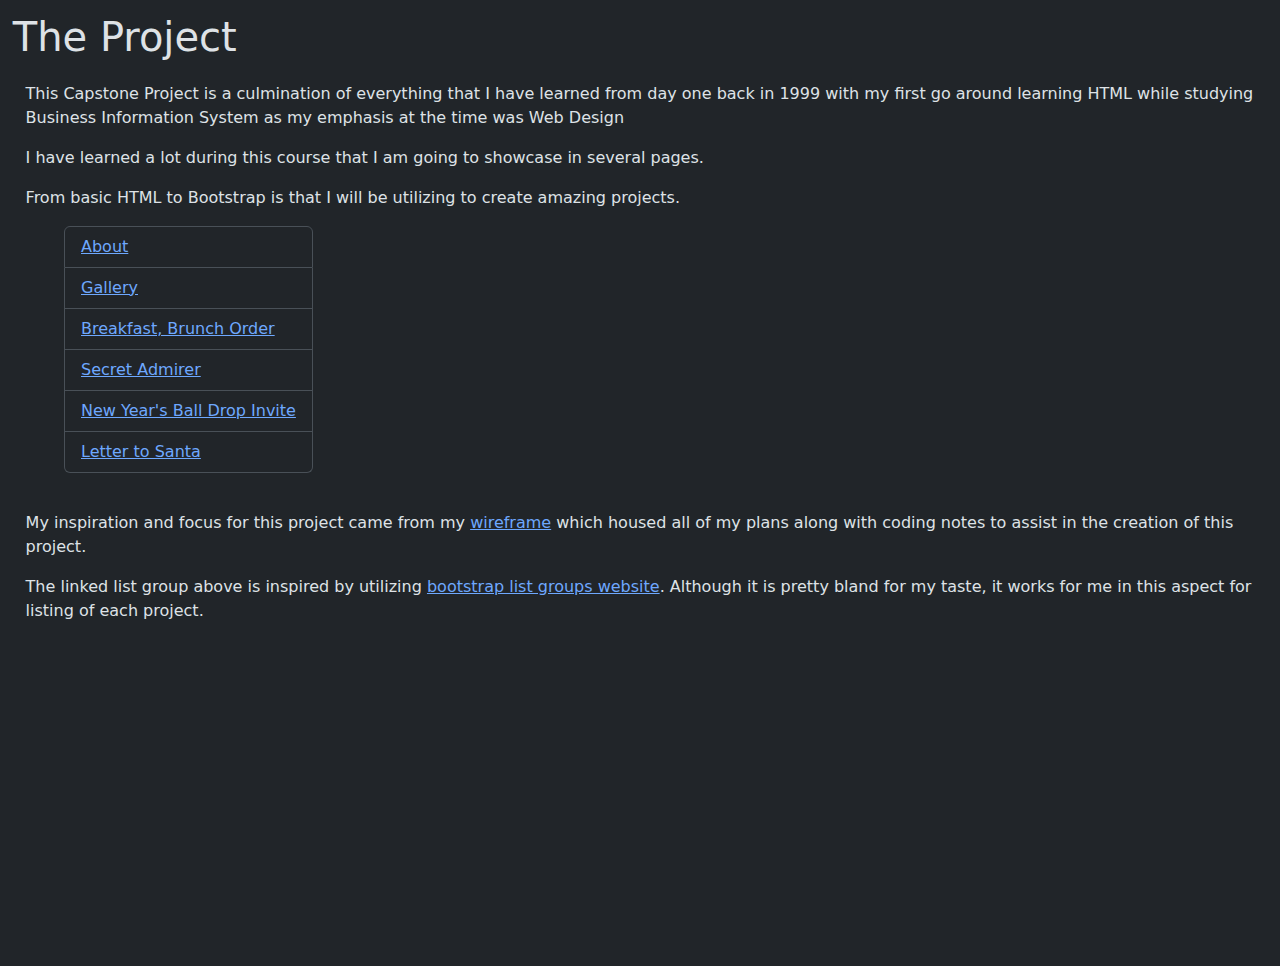
<file: index.html>
<!DOCTYPE html>
<html lang="en" data-bs-theme="dark">

<head> 
    <meta charset="UTF-8">
    <meta name="viewport" content="width=device-width, initial-scale=1.0">
    <link href="https://cdn.jsdelivr.net/npm/bootstrap@5.3.3/dist/css/bootstrap.min.css" rel="stylesheet"
        integrity="sha384-QWTKZyjpPEjISv5WaRU9OFeRpok6YctnYmDr5pNlyT2bRjXh0JMhjY6hW+ALEwIH" crossorigin="anonymous">
    <link href="style.css">
    <title>Project Home</title>
</head>

<body>
    <h1 style="padding: 1%;">The Project</h1>
    <p style="margin-left: 2%;">This Capstone Project is a culmination of everything that I have learned from day one back in 1999 with my first
        go around learning HTML while studying Business Information System as my emphasis at the time was Web Design</p>
    <p style="margin-left: 2%;">I have learned a lot during this course that I am going to showcase in several pages.</p>
    <p style="margin-left: 2%;">From basic HTML to Bootstrap is that I will be utilizing to create amazing projects.</p>
    <ul class="list-group" style="width: fit-content; margin-left: 5%;">
        <li class="list-group-item"><a href="About/about.html">About</a></li>
        <li class="list-group-item"><a href="Gallery/gallery.html">Gallery</a></li>
        <li class="list-group-item"><a href="Breakfast Brunch/breakfastbrunch2.html">Breakfast, Brunch Order</a></li>
        <li class="list-group-item"><a href="Cupid's Crush/cupidscrush.html">Secret Admirer</a></li>
        <li class="list-group-item"><a href="New Years/newyears.html">New Year's Ball Drop Invite</a></li>
        <li class="list-group-item"><a href="SantasHelper/santa.html">Letter to Santa</a></li>  
    </ul>
    <p style="padding-top: 3%; margin-left: 2%;">My inspiration and focus for this project came from my <a
            href="https://www.canva.com/design/DAGKBbbm5WA/4O4X8jsb6ebn26_ZtQ4lug/edit?utm_content=DAGKBbbm5WA&utm_campaign=designshare&utm_medium=link2&utm_source=sharebutton"
            alt="wireframe canva">wireframe</a> which housed all of my plans along with coding notes to assist in the
        creation of this project.</p>
    <p style="margin-left: 2%;">The linked list group above is inspired by utilizing <a
            href="https://getbootstrap.com/docs/5.3/components/list-group/">bootstrap list groups website</a>. Although
        it is pretty bland for my taste, it works for me in this aspect for listing of each project.</p>
    <video width="500" height="320" autoplay loop preload="none" style="margin-left: 40%;">
        <source src="Capstone Images/capstonevideo.mp4" type="video/mp4">
    </video>
    
    <script src="script.js"></script>
    <script src="https://cdn.jsdelivr.net/npm/bootstrap@5.3.3/dist/js/bootstrap.bundle.min.js"
        integrity="sha384-YvpcrYf0tY3lHB60NNkmXc5s9fDVZLESaAA55NDzOxhy9GkcIdslK1eN7N6jIeHz"
        crossorigin="anonymous"></script>
</body>

</html>
</file>
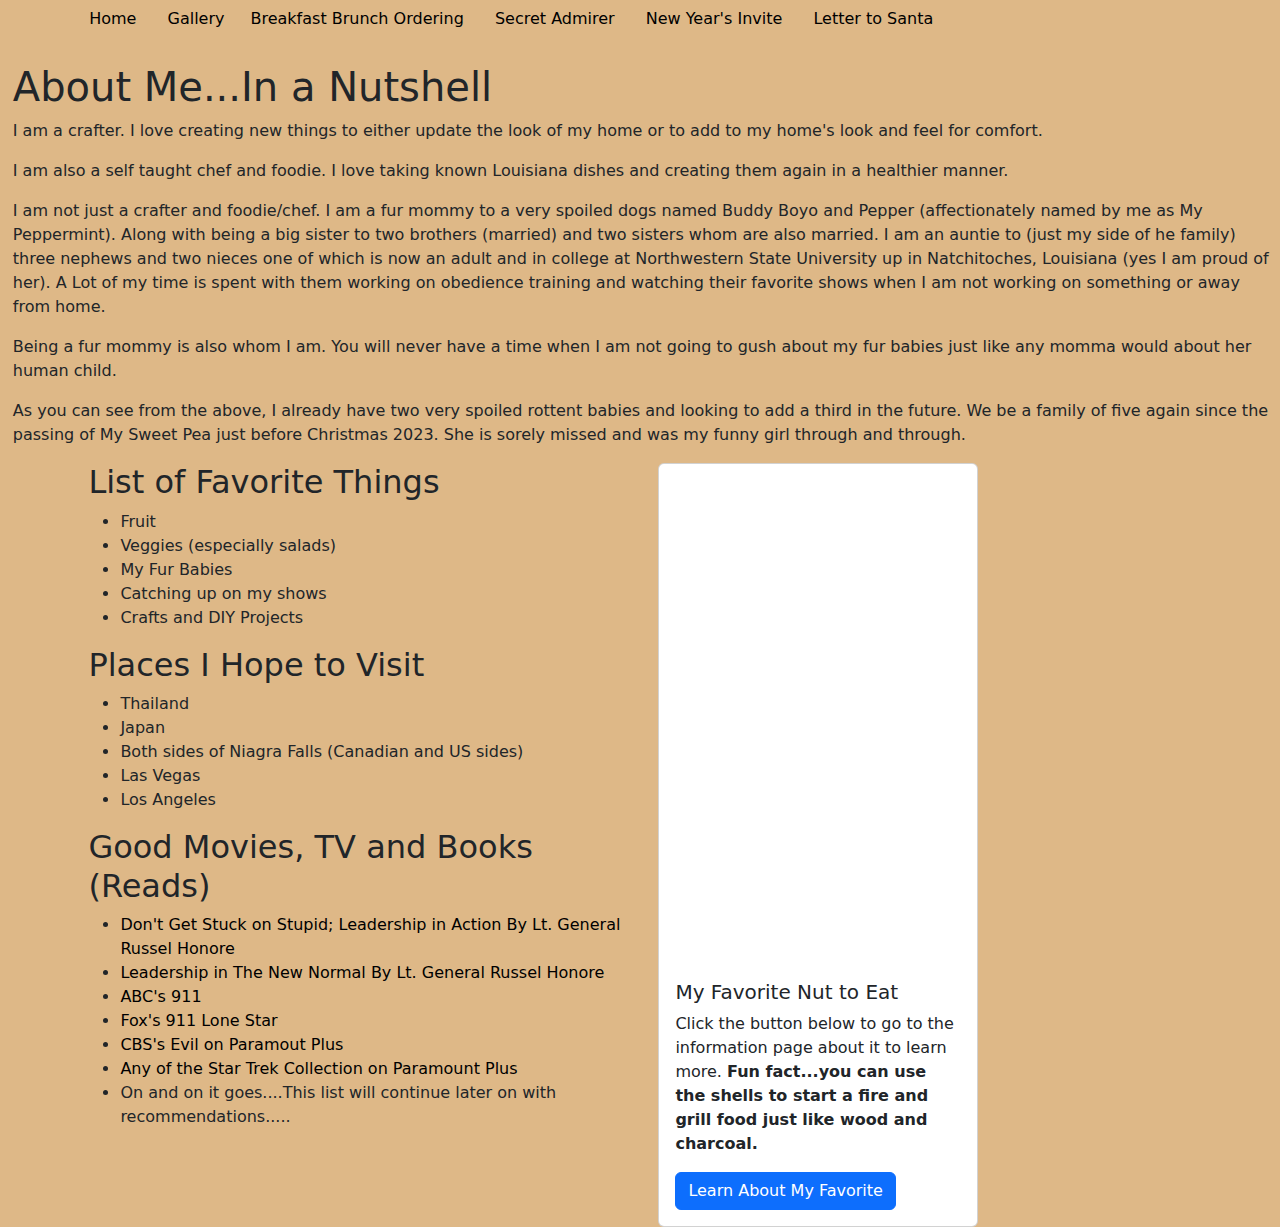
<file: About/about.html>
<!DOCTYPE html>
<html lang="en">

<head>
    <meta charset="UTF-8">
    <meta name="viewport" content="width=device-width, initial-scale=1.0">
    <link href="https://cdn.jsdelivr.net/npm/bootstrap@5.3.3/dist/css/bootstrap.min.css" rel="stylesheet"
        integrity="sha384-QWTKZyjpPEjISv5WaRU9OFeRpok6YctnYmDr5pNlyT2bRjXh0JMhjY6hW+ALEwIH" crossorigin="anonymous">
    <link href="about.css">
    <title>About Me</title>
</head>
<nav
    style="text-emphasis: center; margin-top: auto; margin-left: auto; margin-bottom: auto; padding-left: 5%; padding-bottom: 1%;">
    <button type="button" class="btn"> <a href="../index.html">Home</a></button>
    <button type="button" class="btn"><a href="../Gallery/gallery.html">Gallery</a>
        <button type="button" class="btn"><a href="../Breakfast Brunch/breakfastbrunch2.html">Breakfast Brunch
                Ordering</a></button>
        <button type="button" class="btn"><a href="../Cupid's Crush/cupidscrush.html">Secret Admirer</a></button>
        <button type="button" class="btn"><a href="../New Years/newyears.html">New Year's Invite</a></button>
        <button type="button" class="btn"><a href="../SantasHelper/santa.html">Letter to Santa</a></button>
</nav>
<style>
    body {
        background-color: burlywood;
    }

    body {
        padding-left: 1%;
    }

    #h1 {
        padding-top: 1%;
    }
    a{
        text-decoration: none; color: black;
    }
</style>

<body>
    <h1 id="h1">About Me...In a Nutshell</h1>
    <p>I am a crafter. I love creating new things to either update the look of my home or to add to my
        home's look and feel for comfort.</strong></p>
    <p>I am also a self taught chef and foodie. I love taking known Louisiana dishes and creating them again
        in a healthier manner.</p>
    <p>I am not just a crafter and foodie/chef. I am a fur mommy to a very spoiled dogs named Buddy Boyo and
        Pepper (affectionately named by me as My Peppermint). Along with being a big sister to two brothers
        (married) and two sisters whom are also married. I am an auntie to (just my side of he family) three
        nephews and two nieces one of which is now an adult and in college at Northwestern State University up
        in Natchitoches, Louisiana (yes I am proud of her). A Lot of my time is spent with them working on
        obedience training and watching their favorite shows when I am not working on something or away from
        home.</p>
    <p>Being a fur mommy is also whom I am. You will never have a time when I am not going to gush about my
        fur babies just like any momma would about her human child.</p>
    <p>As you can see from the above, I already have two very spoiled rottent babies and looking to add a
        third in the future. We be a family of five again since the passing of My Sweet Pea just before
        Christmas 2023. She is sorely missed and was my funny girl through and through.</p>

    <div class="container text-left">
        <div class="row">
            <div class="col">
                <h2>List of Favorite Things</h2>
                <ul>
                    <li>Fruit</li>
                    <li>Veggies (especially salads)</li>
                    <li>My Fur Babies</li>
                    <li>Catching up on my shows</li>
                    <li>Crafts and DIY Projects</li>
                </ul>
                <h2>Places I Hope to Visit</h2>
                <ul>
                    <li>Thailand</li>
                    <li>Japan</li>
                    <li>Both sides of Niagra Falls (Canadian and US sides)</li>
                    <li>Las Vegas</li>
                    <li>Los Angeles</li>
                </ul>
                <h2>Good Movies, TV and Books (Reads)</h2>
                <ul>
                    <li><a
                            href="https://www.amazon.com/Dont-Get-Stuck-Stupid-Leadership/dp/0999588419/ref=sr_1_1?dib=eyJ2IjoiMSJ9.[base64].Nhn1e58KwNHBDIULJByu9EPVtBtRCSGPm_9gJCPUMz8&dib_tag=se&keywords=don%27t+get+stuck+on+stupid&qid=1717899485&sr=8-1">Don't
                            Get Stuck on Stupid; Leadership in Action By Lt. General Russel Honore</a></li>
                    <li><a
                            href=:https://www.amazon.com/Leadership-Normal-General-Russel-Honore/dp/0925417815/ref=pd_bxgy_thbs_d_sccl_1/142-4540130-5851865?pd_rd_w=yfD7U&content-id=amzn1.sym.c51e3ad7-b551-4b1a-b43c-3cf69addb649&pf_rd_p=c51e3ad7-b551-4b1a-b43c-3cf69addb649&pf_rd_r=PZAS1P0M92NQWY58FXH2&pd_rd_wg=BbHJf&pd_rd_r=c91cb51e-a647-4aa5-9bcc-0cb78c638961&pd_rd_i=0925417815&psc=1">Leadership
                            in The New Normal By Lt. General Russel Honore</a></li>
                    <li><a href="https://abc.com/show/42bb0821-68c2-4543-8d0f-51ca8e7dbcf4">ABC's 911</a></li>
                    <li><a href="https://www.fox.com/9-1-1-lone-star/">Fox's 911 Lone Star</a></li>
                    <li><a href="https://www.paramountplus.com/shows/evil/">CBS's Evil on Paramout Plus</a></li>
                    <li><a href="https://www.paramountplus.com/collections/star-trek/">Any of the Star Trek Collection
                            on
                            Paramount Plus</a></li>
                    <li>On and on it goes....This list will continue later on with recommendations.....</li>
                </ul>
            </div>
            <div class="col-6">
                <div class="card" style="width: 20rem;">
                    <video width="320" height="500" autoplay loop preload="none">
                        <source src="../Capstone Images/5530082-uhd_2160_3840_25fps.mp4">
                    </video>
                    <div class="card-body">
                        <h5 class="card-title">My Favorite Nut to Eat</h5>
                        <p id="favenutParagraph" class="card-text">Click the button below to go to the information page about it to learn
                            more. <b>Fun fact...you can use the shells to start a fire and grill food just like wood and charcoal.</b></p>
                        <a href="https://en.wikipedia.org/wiki/Pistachio" class="btn btn-primary">Learn About My Favorite</a>
                    </div>
                </div>
            </div>
        </div>
    </div>


    <script src="https://cdn.jsdelivr.net/npm/bootstrap@5.3.3/dist/js/bootstrap.bundle.min.js"
        integrity="sha384-YvpcrYf0tY3lHB60NNkmXc5s9fDVZLESaAA55NDzOxhy9GkcIdslK1eN7N6jIeHz"
        crossorigin="anonymous"></script>
    <script src="about.js"></script>
</body>

</html>
</file>
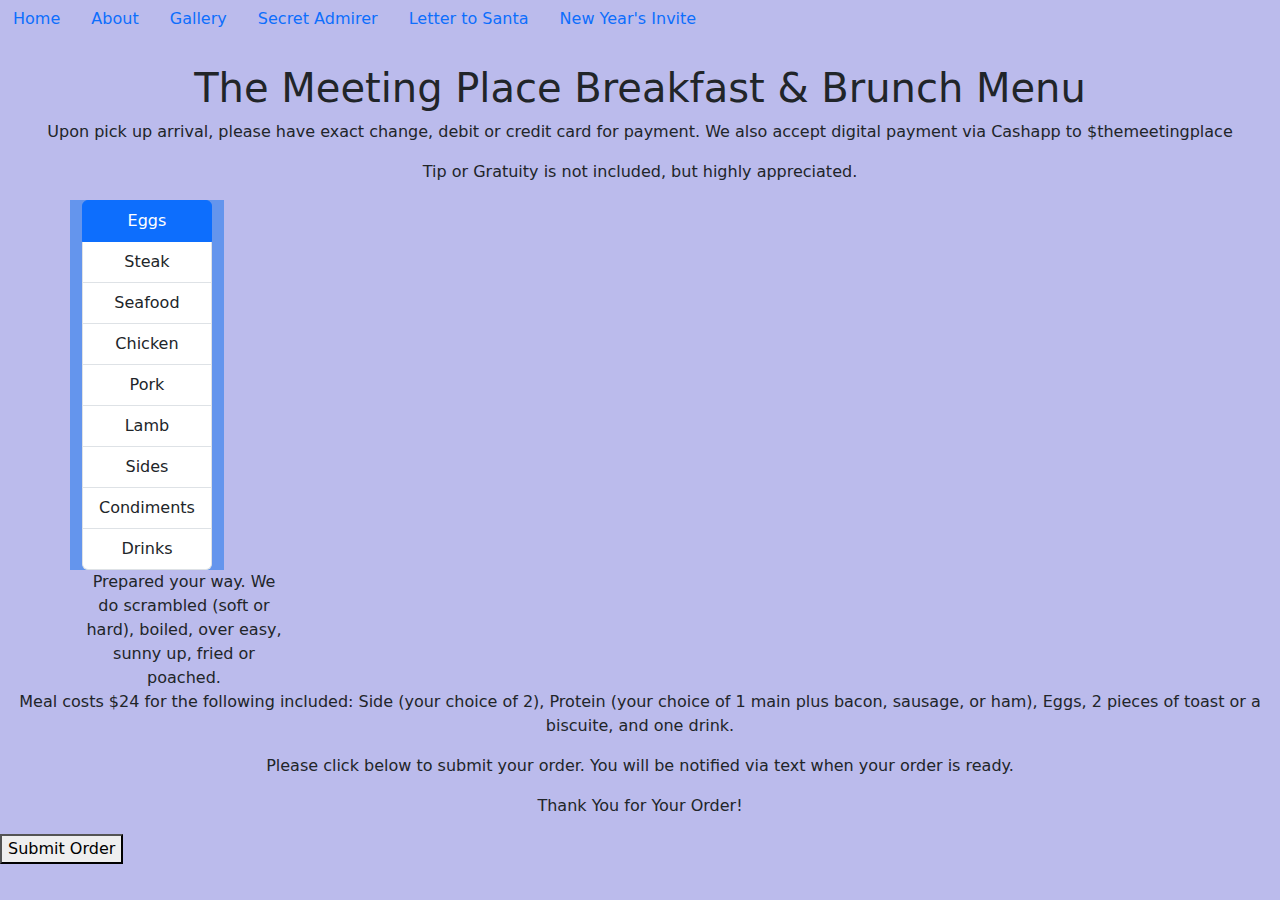
<file: Breakfast Brunch/breakfastbrunch2.html>
<!DOCTYPE html>
<html lang="en">

<head>
    <meta charset="UTF-8">
    <meta name="viewport" content="width=device-width, initial-scale=1.0">
    <link href="https://cdn.jsdelivr.net/npm/bootstrap@5.3.3/dist/css/bootstrap.min.css" rel="stylesheet"
        integrity="sha384-QWTKZyjpPEjISv5WaRU9OFeRpok6YctnYmDr5pNlyT2bRjXh0JMhjY6hW+ALEwIH" crossorigin="anonymous">
    <link href="../Breakfast Brunch/breakfastbrunch2.css">
    <title>Breakfast or Brunch Ordering</title>
</head>

<nav>
    <button type="button" class="btn"><a href="../index.html">Home</a></button>
    <button type="button" class="btn"><a href="../About/about.html">About</a></button>
    <button type="button" class="btn"><a href="../Gallery/gallery.html">Gallery</a></button>
    <button type="button" class="btn"><a href="../Cupid's Crush/cupidscrush.html">Secret Admirer</a></button>
    <button type="button" class="btn"><a href="../SantasHelper/santa.html">Letter to Santa</a></button>
    <button type="button" class="btn"><a href="../New Years/newyears.html">New Year's Invite</a></button>
</nav>

<body>
    <style>
        body {
            background-color: rgb(187, 187, 236);
        }

        a {
            text-decoration: none;
        }
    </style>
    <h1 style="text-align: center; padding-top: 2%;">The Meeting Place Breakfast & Brunch Menu</h1>
    <p style="text-align: center;">Upon pick up arrival, please have exact change, debit or credit card for payment. We
        also
        accept digital payment via Cashapp to $themeetingplace</p>
    <p style="text-align: center;">Tip or Gratuity is not included, but highly appreciated.</p>
    <div class="container text-center">
        <div class="row">
            <div class="col-4">
                <div class="row">
                    <div class="col-4" style="width: fit-content; background-color: cornflowerblue;">
                        <div class="list-group" id="list-tab" role="tablist">
                            <a class="list-group-item list-group-item-action active" id="list-Eggs-list"
                                data-bs-toggle="list" href="#list-Eggs" role="tab" aria-controls="list-Eggs">Eggs</a>
                            <a class="list-group-item list-group-item-action" id="list-Steak-list" data-bs-toggle="list"
                                href="#list-Steak" role="tab" aria-controls="list-Steak">Steak</a>
                            <a class="list-group-item list-group-item-action" id="list-Seafood-list"
                                data-bs-toggle="list" href="#list-Seafood" role="tab"
                                aria-controls="list-Seafood">Seafood</a>
                            <a class="list-group-item list-group-item-action" id="list-Chicken-list"
                                data-bs-toggle="list" href="#list-Chicken" role="tab"
                                aria-controls="list-Chicken">Chicken</a>
                            <a class="list-group-item list-group-item-action" id="list-Pork-list" data-bs-toggle="list"
                                href="#list-Pork" role="tab" aria-controls="list-Pork">Pork</a>
                            <a class="list-group-item list-group-item-action" id="list-Lamb-list" data-bs-toggle="list"
                                href="#list-Lamb" role="tab" aria-controls="list-Lamb">Lamb</a>
                            <a class="list-group-item list-group-item-action" id="list-Sides-list" data-bs-toggle="list"
                                href="#list-Sides" role="tab" aria-controls="list-Sides-list">Sides</a>
                            <a class="list-group-item list-group-item-action" id="list-Condiments-list"
                                data-bs-toggle="list" href="#list-Condiments" role="tab"
                                aria-controls="list-Condiments">Condiments</a>
                            <a class="list-group-item list-group-item-action" id="list-Drinks-list"
                                data-bs-toggle="list" href="#list-Drinks" role="tab"
                                aria-controls="list-Drinks">Drinks</a>
                        </div>
                    </div>
                    <div class="col-4" style="width: 60%;">
                        <div class="tab-content" id="nav-tabContent">
                            <div class="tab-pane fade show active" id="list-Eggs" role="tabpanel"
                                aria-labelledby="list-Eggs-list">
                                Prepared your way. We do scrambled (soft or hard), boiled, over easy, sunny up, fried or
                                poached.
                            </div>
                            <div class="tab-pane fade" id="list-Steak" role="tabpanel"
                                aria-labelledby="list-Steak-list">A sirloin
                                cut, lightly
                                seasoned and prepared to your liking. Cooked from Well to Blue, just tell us how you
                                like it.
                            </div>
                            <div class="tab-pane fade" id="list-Seafood" role="tabpanel"
                                aria-labelledby="list-Seafood-list">
                                Spiced and prepared with any variety of spice. Choices are Salmon or Shrimp (Fried or
                                Grilled).
                            </div>
                            <div class="tab-pane fade" id="list-Chicken" role="tabpanel"
                                aria-labelledby="list-Chicken-list">
                                Lovingly rubed with spices and flat top grilled or fried. Or your choice of smoothered
                                chicken
                                livers and/or
                                gizzards with onions (or a mix of both smoothered in Onion Gravy). Your Choice.
                            </div>
                            <div class="tab-pane fade" id="list-Pork" role="tabpanel" aria-labelledby="list-Pork-list">
                                Bone
                                in chops cooked on a flat top coated in a special blend of spices. Served as a sandwich
                                or as an
                                accompaniment to any meal sides.
                            </div>
                            <div class="tab-pane fade" id="list-Lamb" role="tabpanel" aria-labelledby="list-Lamb-list">
                                Lamb
                                is prepared cooked to order according to your doness coated in herbs and spices. There
                                is a choice
                                between ground patties or something with a bone. Pricing for this item is different.
                                Cooked from
                                Well to Blue, just tell us how you like it.
                            </div>
                            <div class="tab-pane fade" id="list-Sides" role="tabpanel"
                                aria-labelledby="list-Sides-list">Your
                                choice of sides prepared to your liking. Choice of two from grits, oatmeal,
                                hasbrowns/homefries,
                                rice, buscuits, sauteed onions & mushrooms, fruit salad, or toast.
                            </div>
                            <div class="tab-pane fade" id="list-Condiments" role="tabpanel"
                                aria-labelledby="list-Condiments-list">
                                Your
                                choice of condiments to add from the menu. Choices are Grape Jelly, Apple Jelly, Butter,
                                Apple
                                Butter, Strawberry Jelly or Preserve, Creamer (for coffee), Whipped Cream, Sour Cream,
                                Guacamole,
                                Red Salsa, Green Salsa, Tahini, Almond or Peanut Butter, Ketcup, Honey, Sugar, Cheese,
                                or Steen
                                Syrup.
                            </div>
                            <div class="tab-pane fade" id="list-Drinks" role="tabpanel"
                                aria-labelledby="list-Drinks-list">Your
                                choice between coffee (iced or hot), Tea (iced or hot), Juice(Orange, Apple or Grape),
                                Virgin Mimosa
                                (Made with Orange Juice
                                and
                                Grape Juice), Milk (Dariy and Non-Dairy-Almond Milk), Lemonade, or Soda.
                            </div>
                        </div>
                    </div>
                </div>
            </div>
            <div class="col-6">
                <div class="container" style="align-content: space-around;">
                    <aside><video width="500" height="320" autoplay loop preload="none" style="margin-left: 40%;">
                            <source src="../Capstone Images/1908426-uhd_3840_2160_25fps.mp4">
                        </video></aside>
                </div>
            </div>
        </div>
    </div>


    <p style="text-align: center;">Meal costs $24 for the following included: Side (your choice of 2), Protein (your
        choice of 1 main plus bacon, sausage, or ham), Eggs, 2 pieces of toast or a biscuite, and one drink. </p>
    <p style="text-align: center;">Please click below to submit your order. You will be notified via text when your
        order is ready.</p>
    <p id="orderParagraph" style="text-align: center;">Thank You for Your Order!</p>
    <button id="submitOrderButton">Submit Order</button>

    <script src="https://cdn.jsdelivr.net/npm/bootstrap@5.3.3/dist/js/bootstrap.bundle.min.js"
        integrity="sha384-YvpcrYf0tY3lHB60NNkmXc5s9fDVZLESaAA55NDzOxhy9GkcIdslK1eN7N6jIeHz"
        crossorigin="anonymous"></script>
    <script src="breakfastbrunch2.js" rel="stylesheet"></script>

</body>

</html>
</file>
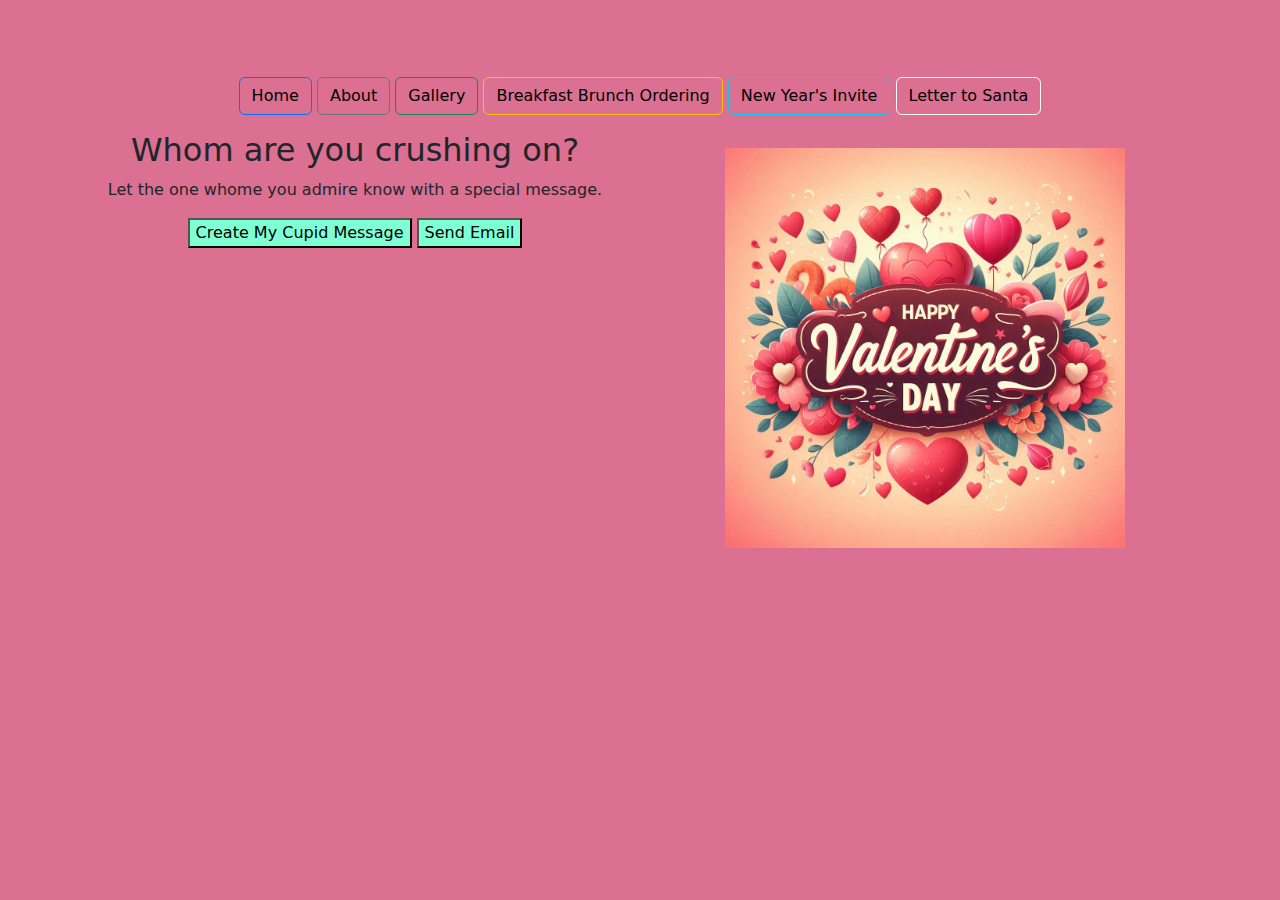
<file: Cupid's Crush/cupidscrush.html>
<!DOCTYPE html>
<html lang="en">

<head>
    <meta charset="UTF-8">
    <meta name="viewport" content="width=device-width, initial-scale=1.0">
    <link href="https://cdn.jsdelivr.net/npm/bootstrap@5.3.3/dist/css/bootstrap.min.css" rel="stylesheet"
        integrity="sha384-QWTKZyjpPEjISv5WaRU9OFeRpok6YctnYmDr5pNlyT2bRjXh0JMhjY6hW+ALEwIH" crossorigin="anonymous">
    <link href="cupidscrush.css">
    <title>Cupid's Arrow, Secret Admirer</title>
</head>

<body>

    <nav style="align-content: center;">
        <button type="button" class="btn btn-outline-primary"><a href="../index.html">Home</a></button>
        <button type="button" class="btn btn-outline-secondary"><a href="../About/about.html">About</a></button>
        <button type="button" class="btn btn-outline-success"><a href="../Gallery/gallery.html">Gallery</a></button>
        <button type="button" class="btn btn-outline-warning"><a
                href="../Breakfast Brunch/breakfastbrunch2.html">Breakfast Brunch Ordering</a></button>
        <button type="button" class="btn btn-outline-info"><a href="../New Years/newyears.html">New Year's
                Invite</a></button>
        <button type="button" class="btn btn-outline-light"><a href="../SantasHelper/santa.html">Letter to
                Santa</a></button>
    </nav>

    <style>
        body {
            background-color: palevioletred;
            padding-top: 6%;
            text-align: center;
        }

        img {
            width: 400px;
            height: 400px;
            margin-top: 6%;
        }

        h2 {
            padding-top: 3%;
        }

        a {
            text-decoration: none; color: black;
        }
    </style>
    <div class="container text-center">
        <div class="row">
            <div class="col">
                <h2 id="mycupidHeader">Whom are you crushing on?</h2>
                <p id="mycupidParagraph">Let the one whome you admire know with a special message.</p>
                <button id="mycupidButton" style="background-color: aquamarine;">Create My Cupid Message</button>
                <button onclick="sendEmail()" style="background-color: aquamarine;">Send Email</button>
            </div>
            <div class="col-6">
                <div>
                    <img src="../Capstone Images/Designer (5).jpeg" alt="happy valentine's day">
                </div>
            </div>
        </div>
    </div>


    <script>
        function sendEmail() {
            Email.send({
                Host: "smtp.yourisp.com",
                Username: "username",
                Password: "password",
                To: 'recipient@example.com',
                From: "sender@example.com",
                Subject: "Cupid's Kiss-You Have a Crush",
                Body: "Hi ${name}, you have a secret admire whom wanted to reveal themselves to you with a gift of ${gifts}. ${signed} wanted you to know that they deeply care about you and on this day while making a declaration of their affection for you. Happy Valentine's Day from ${signed} and My Cupid!"
            })
                .then(function (message) {
                    alert("Mail sent successfully") // Alert message on successful email delivery
                });
        }
    </script>

    <script src="https://smtpjs.com/v3/smtp.js"></script>
    <script src="https://cdn.jsdelivr.net/npm/bootstrap@5.3.3/dist/js/bootstrap.bundle.min.js"
        integrity="sha384-YvpcrYf0tY3lHB60NNkmXc5s9fDVZLESaAA55NDzOxhy9GkcIdslK1eN7N6jIeHz"
        crossorigin="anonymous"></script>
    <script src="cupidscrush.js"></script>
</body>

</html>
</file>
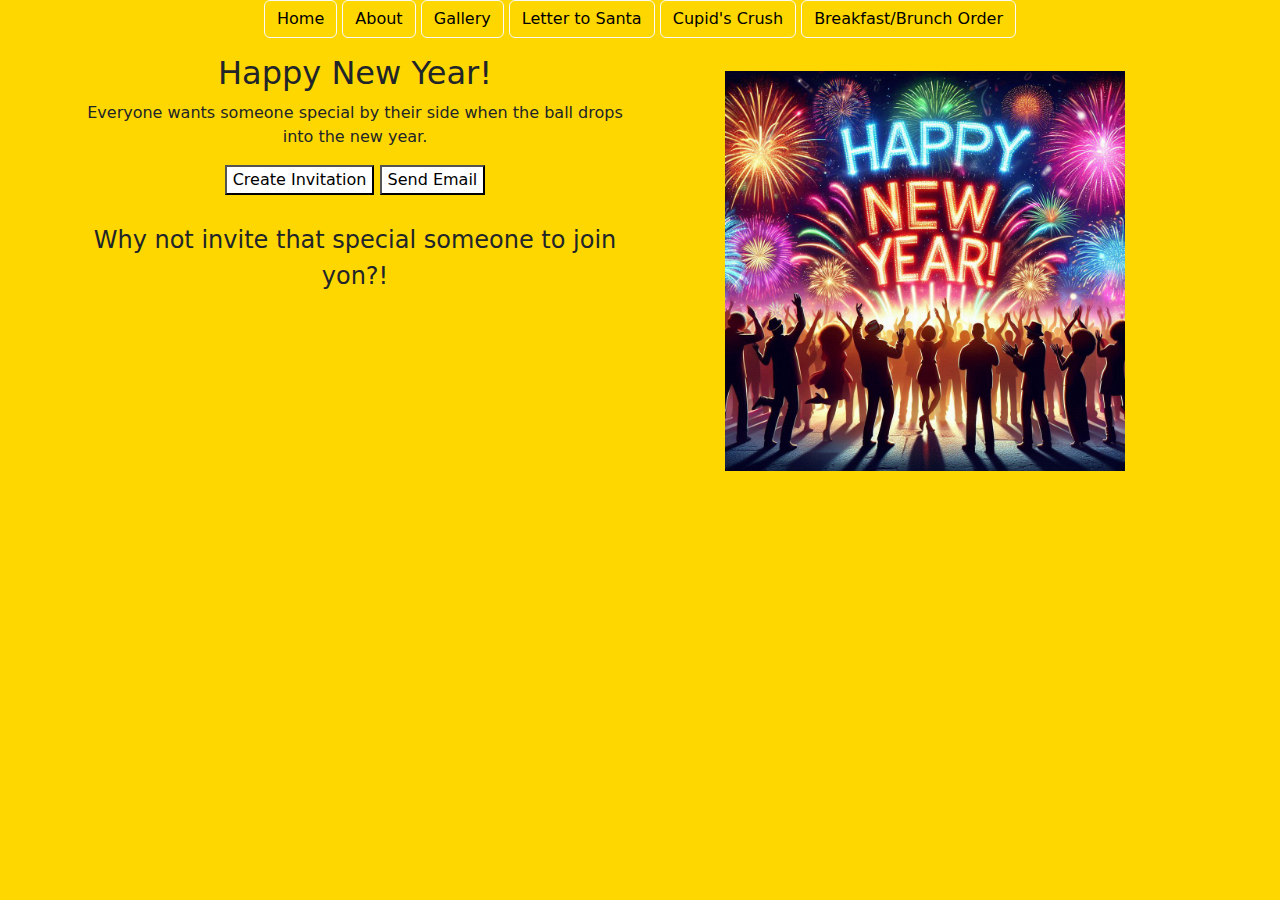
<file: New Years/newyears.html>
<!DOCTYPE html>
<html lang="en">

<head>
    <meta charset="UTF-8">
    <meta name="viewport" content="width=device-width, initial-scale=1.0">
    <link href="newyears.css">
    <link href="https://cdn.jsdelivr.net/npm/bootstrap@5.3.3/dist/css/bootstrap.min.css" rel="stylesheet"
        integrity="sha384-QWTKZyjpPEjISv5WaRU9OFeRpok6YctnYmDr5pNlyT2bRjXh0JMhjY6hW+ALEwIH" crossorigin="anonymous">
    <title>New Year's Ball Drop Invite</title>
</head>

<body>
    <nav>
        <button type="button" class="btn btn-outline-light"><a href="../index.html">Home</a></button>
        <button type="button" class="btn btn-outline-light"><a href="../About/about.html">About</a></button>
        <button type="button" class="btn btn-outline-light"><a href="../Gallery/gallery.html">Gallery</a></button>
        <button type="button" class="btn btn-outline-light"><a href="../SantasHelper/santa.html">Letter to
                Santa</a></button>
        <button type="button" class="btn btn-outline-light"><a href="../Cupid's Crush/cupidscrush.html">Cupid's
                Crush</a></button>
        <button type="button" class="btn btn-outline-light"><a
                href="../Breakfast Brunch/breakfastbrunch2.html">Breakfast/Brunch Order</a></button>
    </nav>

    <style>
        body {
            background-color: gold;
            text-align: center;
        }

        nav {
            background-color: gold;
            text-emphasis-color: white;
            text-align: center;
            color: white;
        }

        a {
            text-decoration: none; color: black;
        }

        img {
            width: 400px;
            height: 400px;
            margin-top: 6%;
        }

        h2 {
            padding-top: 3%;
        }

        button {
            background-color: white;
        }
    </style>

    <div class="container text-center">
        <div class="row">
            <div class="col">
                <h2 id="newyearsHeader">Happy New Year!</h2>
                <p id="newyearsParagraph">Everyone wants someone special by their side when the ball drops into the new
                    year.</p>
                <button id="newyearsButton">Create Invitation</button>
                <button onclick="sendEmail()">Send Email</button>
                <p style="padding-top: 5%; font-size: x-large;">Why not invite that special someone to join yon?!</p>
            </div>
            <div class="col-6">
                <div>
                    <img src="../Capstone Images/Designer (6).jpeg" alt="new years fireworks">
                </div>
            </div>
        </div>
    </div>

    <script>
        function sendEmail() {
            Email.send({
                Host: "smtp.yourisp.com",
                Username: "username",
                Password: "password",
                To: 'recipient@example.com',
                From: "sender@example.com",
                Subject: "New Year's Invite",
                Body: "Hi ${guest}! ${name} would like to invite you to join them to watch the ball drop into the New Year."
            })
                .then(function (message) {
                    alert("Mail sent successfully") // Alert message on successful email delivery
                });
        }
    </script>


    <script src="https://smtpjs.com/v3/smtp.js"></script>
    <script src="https://cdn.jsdelivr.net/npm/bootstrap@5.3.3/dist/js/bootstrap.bundle.min.js"
        integrity="sha384-YvpcrYf0tY3lHB60NNkmXc5s9fDVZLESaAA55NDzOxhy9GkcIdslK1eN7N6jIeHz"
        crossorigin="anonymous"></script>
    <script src="newyears.js"></script>
</body>

</html>
</file>
<file: Breakfast Brunch/breakfastbrunch2.css>
html {
    background-color: blue; backface-visibility: visible;
}
</file>
<file: Cupid's Crush/cupidscrush.css>
body {
    background-color: palevioletred;
    background-image: url(https://images.pexels.com/photos/842682/pexels-photo-842682.jpeg?auto=compress&cs=tinysrgb&w=600);

}
</file>
<file: New Years/newyears.css>
body {
    background-color: goldenrod;

}
</file>
